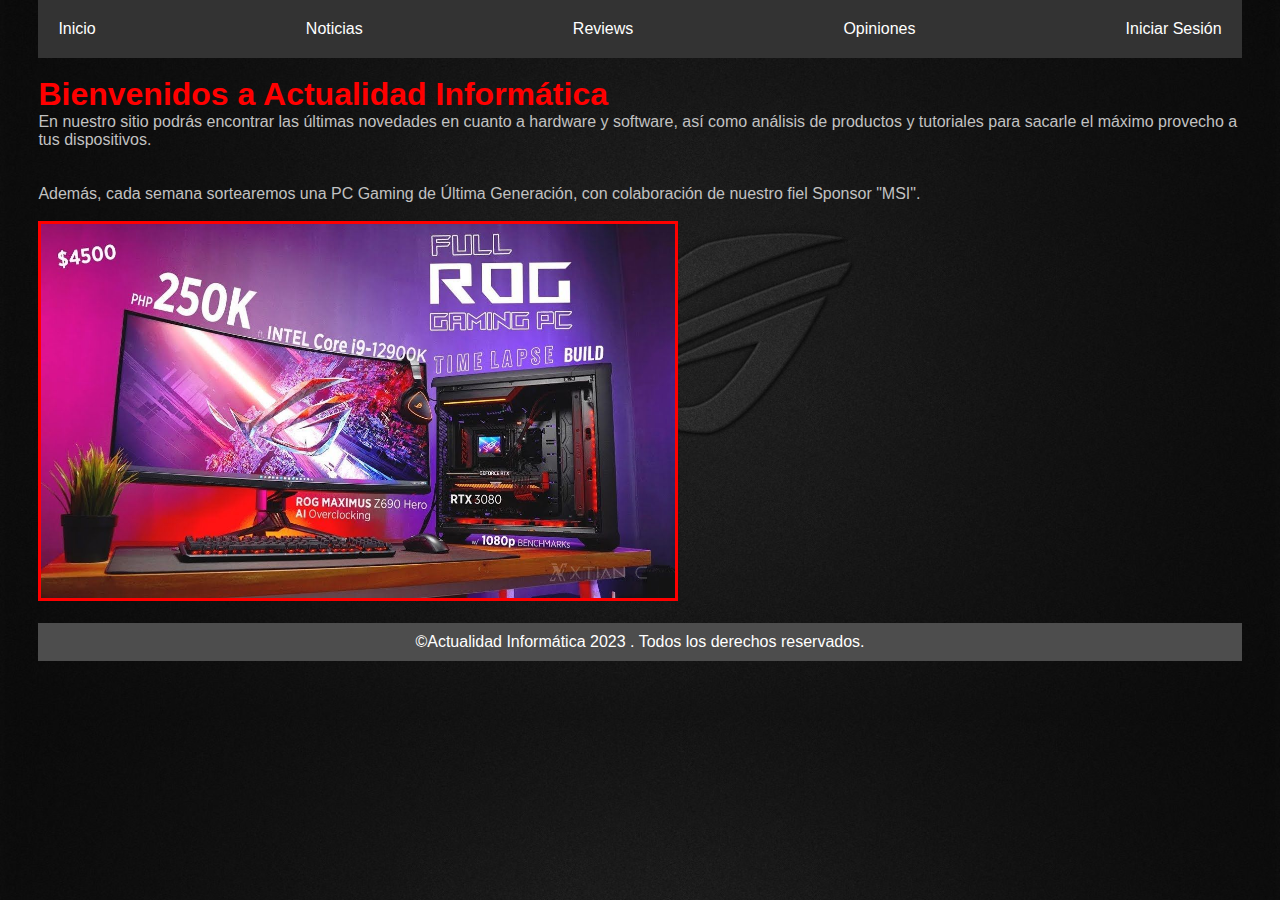
<file: index.html>
<!DOCTYPE html>
<html lang="es">
  <head>
    <meta charset="UTF-8" />
    <title>Actualidad Informática</title>
    <link rel="stylesheet" href="./estilos.css" />
  
  <body>
    <nav>
      <a href="./index.html" target="pagina">Inicio</a>
      <a href="./noticias.html" target="pagina">Noticias</a>
      <a href="./reviews.html" target="pagina">Reviews</a>
      <a href="./opiniones.html" target="pagina">Opiniones</a>
      <a href="./login-page.html" target="pagina">Iniciar Sesión</a>
    </nav>
    <br>
    <h1>Bienvenidos a Actualidad Informática</h1>
    <p>
      En nuestro sitio podrás encontrar las últimas novedades en cuanto a
      hardware y software, así como análisis de productos y tutoriales para
      sacarle el máximo provecho a tus dispositivos.
    </p>
<br><br>

   <p>Además, cada semana sortearemos una PC Gaming de Última Generación, con colaboración de nuestro fiel Sponsor "MSI".</p>
  <br>
   <img src="setup.jpg" alt="imagen_del_setup">
<br><br>

<footer>
    <p>©Actualidad Informática 2023 . Todos los derechos reservados.</p>
</footer>

  
  </body>
</html>
</file>
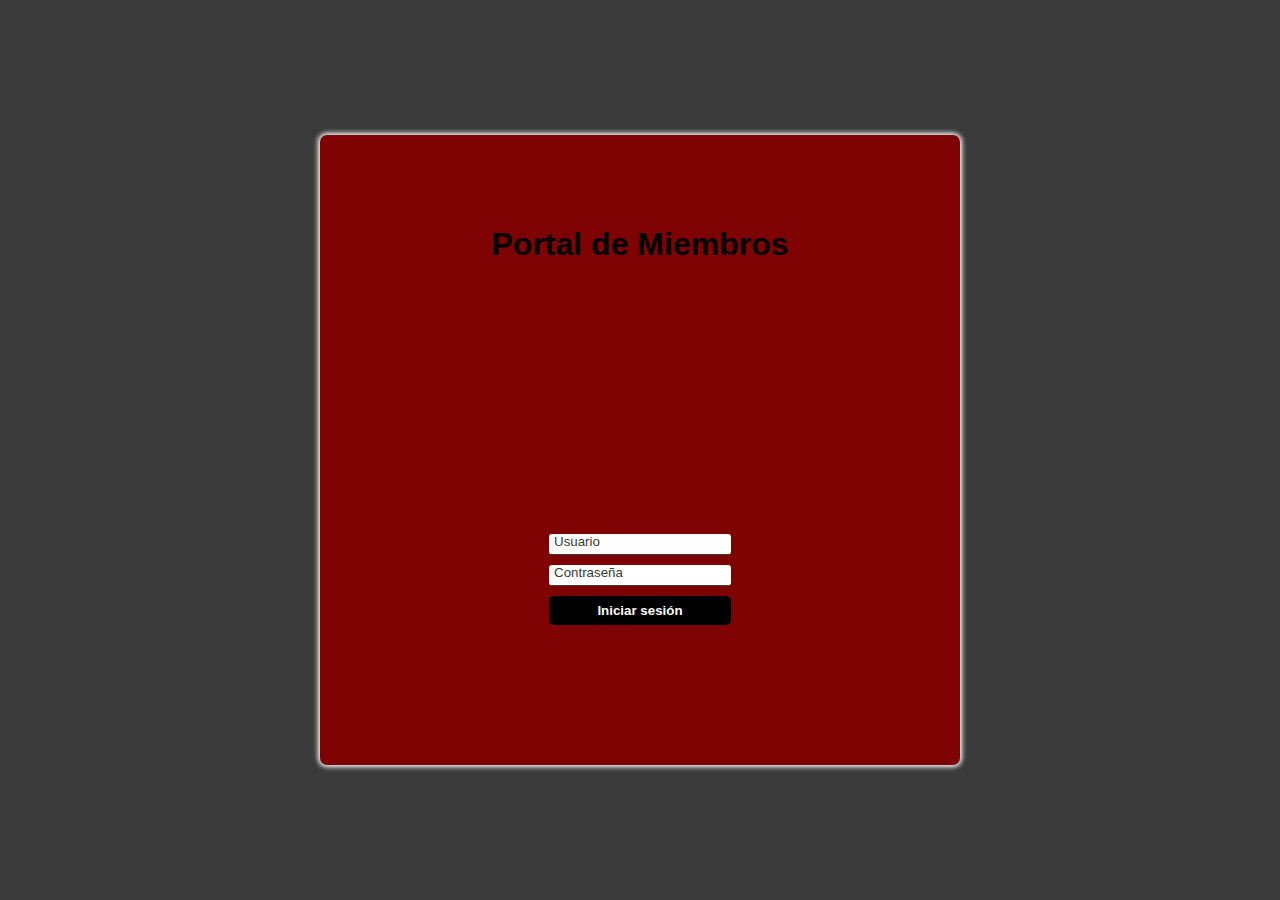
<file: login-page.html>
<!DOCTYPE html>
<html lang="es">

<head>
  <meta charset="UTF-8">
  <meta name="viewport" content="width=device-width, initial-scale=1.0">
  <title>Portal de Miembros</title>
  <link rel="stylesheet" href="login-page.css">
  <script defer src="login-page.js"></script>
</head>

<body>
  <main id="main-holder">
    <h1 id="login-header">Portal de Miembros</h1>
    
    <div id="login-error-msg-holder">
      <p id="login-error-msg">Usuario no encontrado.<span id="error-msg-second-line">Contraseña incorrecta.</span></p>
    </div>
    
    <form id="login-form">
      <input type="text" name="username" id="username-field" class="login-form-field" placeholder="Usuario">
      <input type="password" name="password" id="password-field" class="login-form-field" placeholder="Contraseña">
      <input type="submit" value="Iniciar sesión" id="login-form-submit">
    </form>
  
  </main>
</body>

</html>
</file>
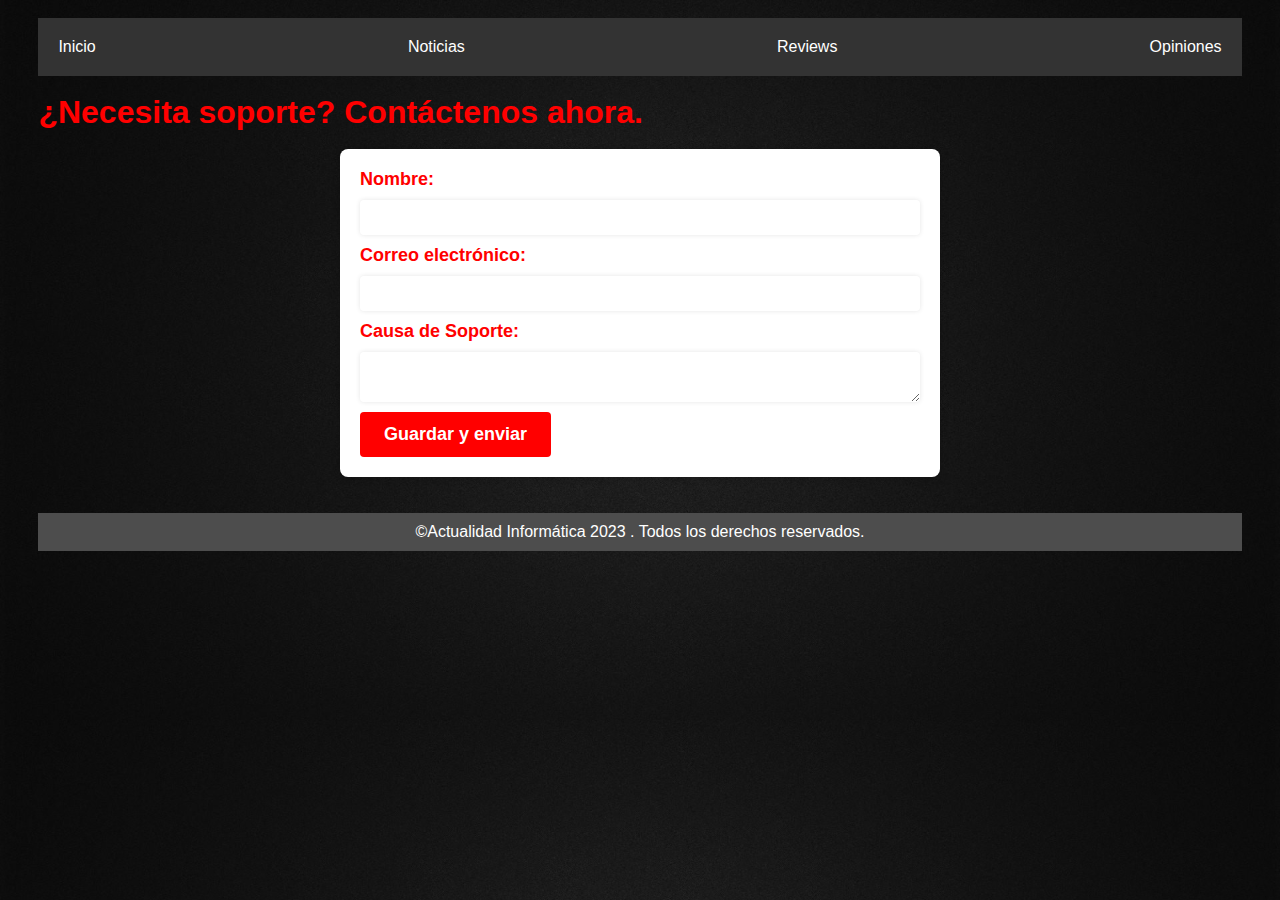
<file: miembros.html>
<!DOCTYPE html>
<html lang="es">
  <head>
    <meta charset="UTF-8" />
    <title>Zona de Miembros</title>
    <br>
    <link rel="stylesheet" href="./estilos.css" />
  <body>
    <nav>
      <a href="./index.html">Inicio</a>
      <a href="./noticias.html">Noticias</a>
      <a href="./reviews.html">Reviews</a>
      <a href="./opiniones.html">Opiniones</a> 
    </nav>
<br>
    <h1>¿Necesita soporte? Contáctenos ahora.</h1>
    <br>
    <form action="#" method="POST">
      <label for="name">Nombre:</label>
      <input type="text" id="name" name="name" required>

      <label for="email">Correo electrónico:</label>
      <input type="email" id="email" name="email" required>

      <label for="message">Causa de Soporte:</label>
      <textarea id="message" name="message" required></textarea>

      <button type="submit">Guardar y enviar</button>
    </form>

  </body>
<br><br>
  <footer>
    <p>©Actualidad Informática 2023 . Todos los derechos reservados.</p>
</footer>

</html>
</file>
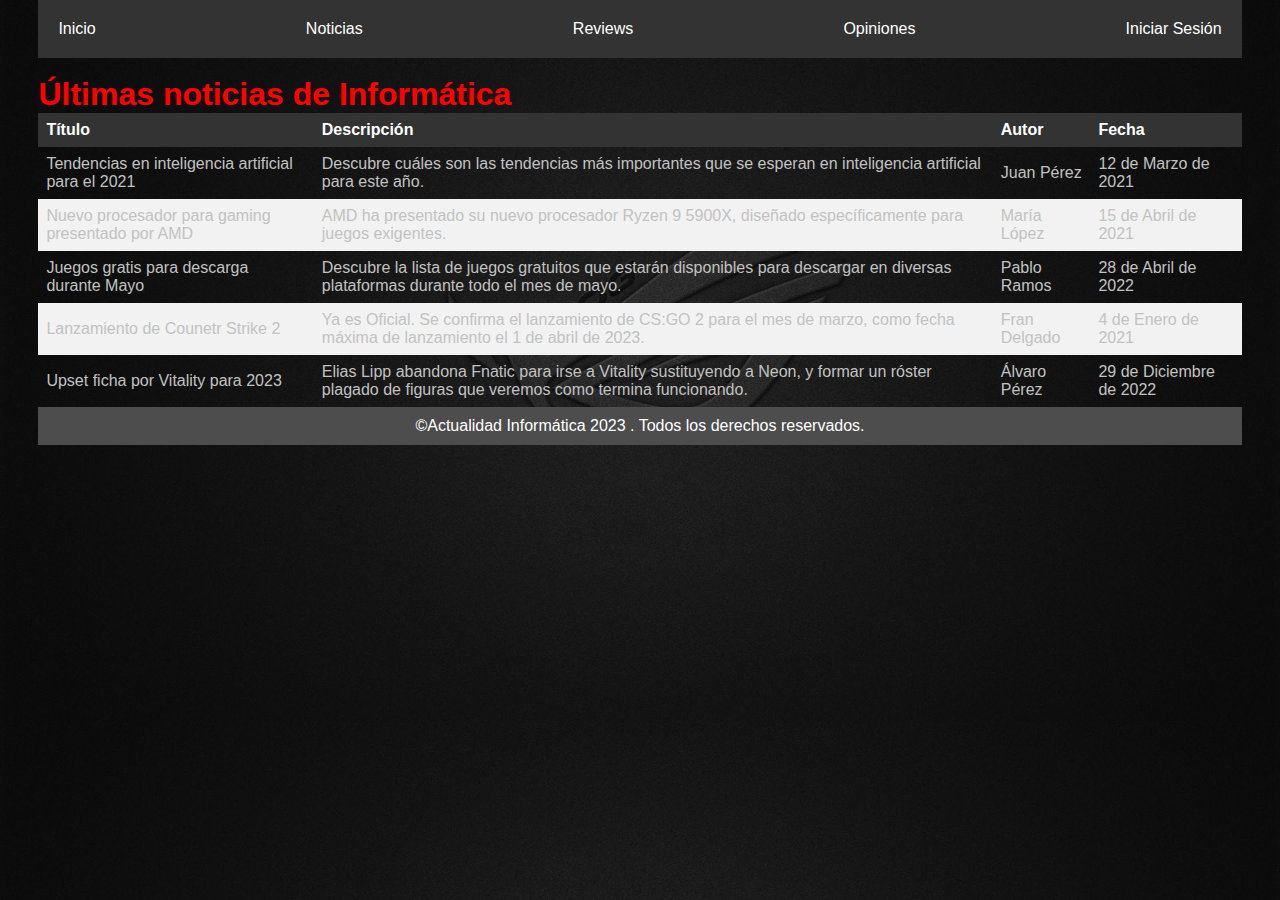
<file: noticias.html>
<!DOCTYPE html>
<html lang="es">
  <head>
    <meta charset="UTF-8" />
    <title>Noticias - Actualidad Informática</title>
    <link rel="stylesheet" href="./estilos.css" />
  <body>
    <nav>
      <a href="./index.html" target="pagina">Inicio</a>
      <a href="./noticias.html" target="pagina">Noticias</a>
      <a href="./reviews.html" target="pagina">Reviews</a>
      <a href="./opiniones.html" target="pagina">Opiniones</a>
      <a href="./login-page.html" target="pagina">Iniciar Sesión</a>
    </nav>
    <br>
    <h1>Últimas noticias de Informática</h1>

    <table>
      <thead>
        <tr>
          <th>Título</th>
          <th>Descripción</th>
          <th>Autor</th>
          <th>Fecha</th>
        </tr>
      </thead>
      <tbody>
        <tr>
          <td>Tendencias en inteligencia artificial para el 2021</td>
          <td>Descubre cuáles son las tendencias más importantes que se esperan en inteligencia artificial para este año.</td>
          <td>Juan Pérez</td>
          <td>12 de Marzo de 2021</td>
        </tr>
        <tr>
          <td>Nuevo procesador para gaming presentado por AMD</td>
          <td>AMD ha presentado su nuevo procesador Ryzen 9 5900X, diseñado específicamente para juegos exigentes.</td>
          <td>María López</td>
          <td>15 de Abril de 2021</td>
        </tr>
        <tr>
          <td>Juegos gratis para descarga durante Mayo</td>
          <td>Descubre la lista de juegos gratuitos que estarán disponibles para descargar en diversas plataformas durante todo el mes de mayo.</td>
          <td>Pablo Ramos</td>
          <td>28 de Abril de 2022</td>
        </tr>
        <tr>
            <td>Lanzamiento de Counetr Strike 2</td>
            <td>Ya es Oficial. Se confirma el lanzamiento de CS:GO 2 para el mes de marzo, como fecha máxima de lanzamiento el 1 de abril de 2023.</td>
            <td>Fran Delgado</td>
            <td>4 de Enero de 2021</td>
          </tr>
          <tr>
            <td>Upset ficha por Vitality para 2023</td>
            <td>Elias Lipp abandona Fnatic para irse a Vitality sustituyendo a Neon, y formar un róster plagado de figuras que veremos como termina funcionando.</td>
            <td>Álvaro Pérez</td>
            <td>29 de Diciembre de 2022</td>
          </tr>
      </tbody>
    </table>
  </body>
  <footer>
    <p>©Actualidad Informática 2023 . Todos los derechos reservados.</p>
</footer>
</html>
</file>
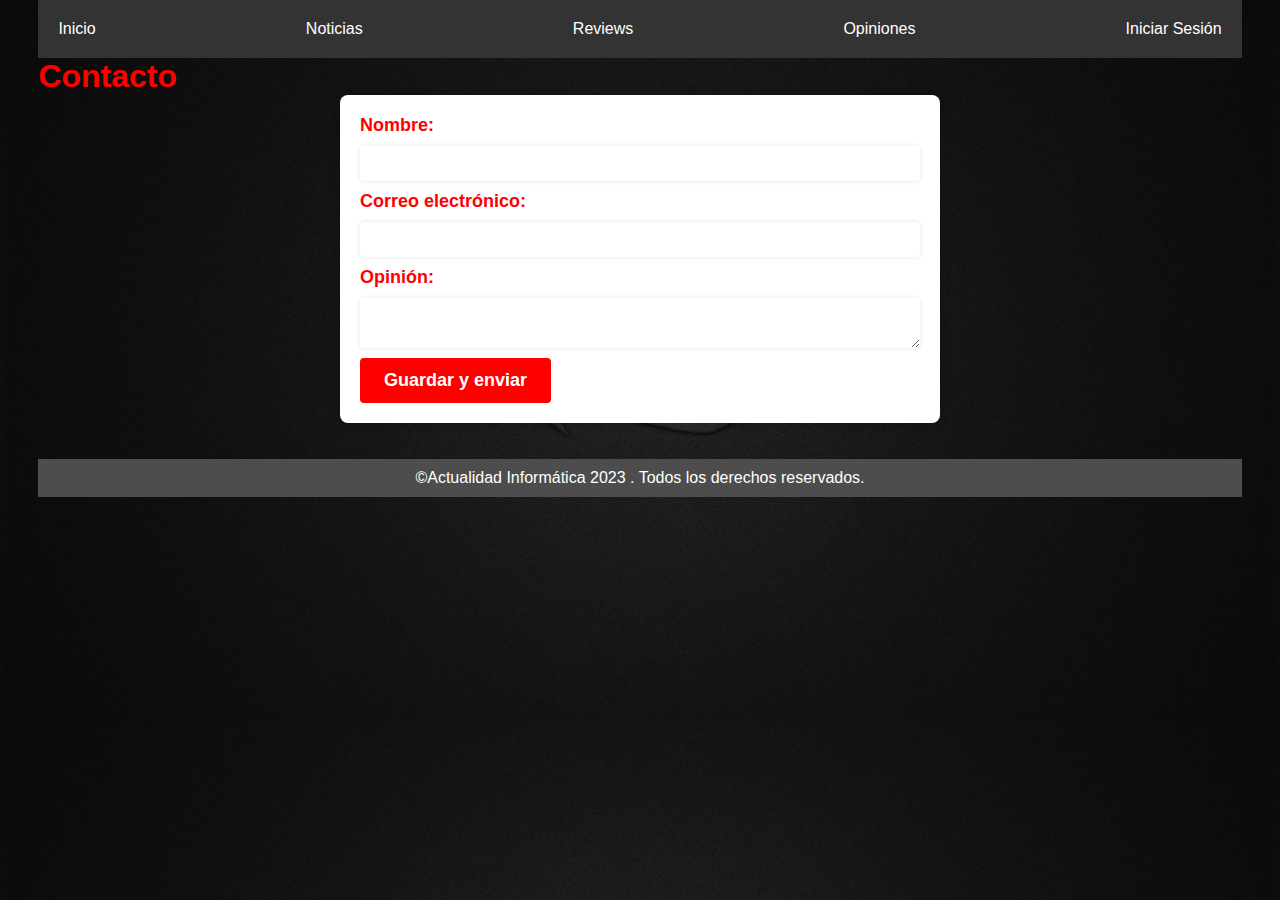
<file: opiniones.html>
<!DOCTYPE html>
<html lang="es">
  <head>
    <meta charset="UTF-8" />
    <title>Tecnología - Actualidad Informática</title>
    <link rel="stylesheet" href="./estilos.css" />
  <body>
    <nav>
      <a href="./index.html" target="pagina">Inicio</a>
      <a href="./noticias.html" target="pagina">Noticias</a>
      <a href="./reviews.html" target="pagina">Reviews</a>
      <a href="./opiniones.html" target="pagina">Opiniones</a>
      <a href="./login-page.html" target="pagina">Iniciar Sesión</a>
    </nav>

    <h1>Contacto</h1>
    <form action="#" method="POST">
      <label for="name">Nombre:</label>
      <input type="text" id="name" name="name" required>

      <label for="email">Correo electrónico:</label>
      <input type="email" id="email" name="email" required>

      <label for="message">Opinión:</label>
      <textarea id="message" name="message" required></textarea>

      <button type="submit">Guardar y enviar</button>
    </form>

  </body>
<br><br>
  <footer>
    <p>©Actualidad Informática 2023 . Todos los derechos reservados.</p>
</footer>

</html>
</file>
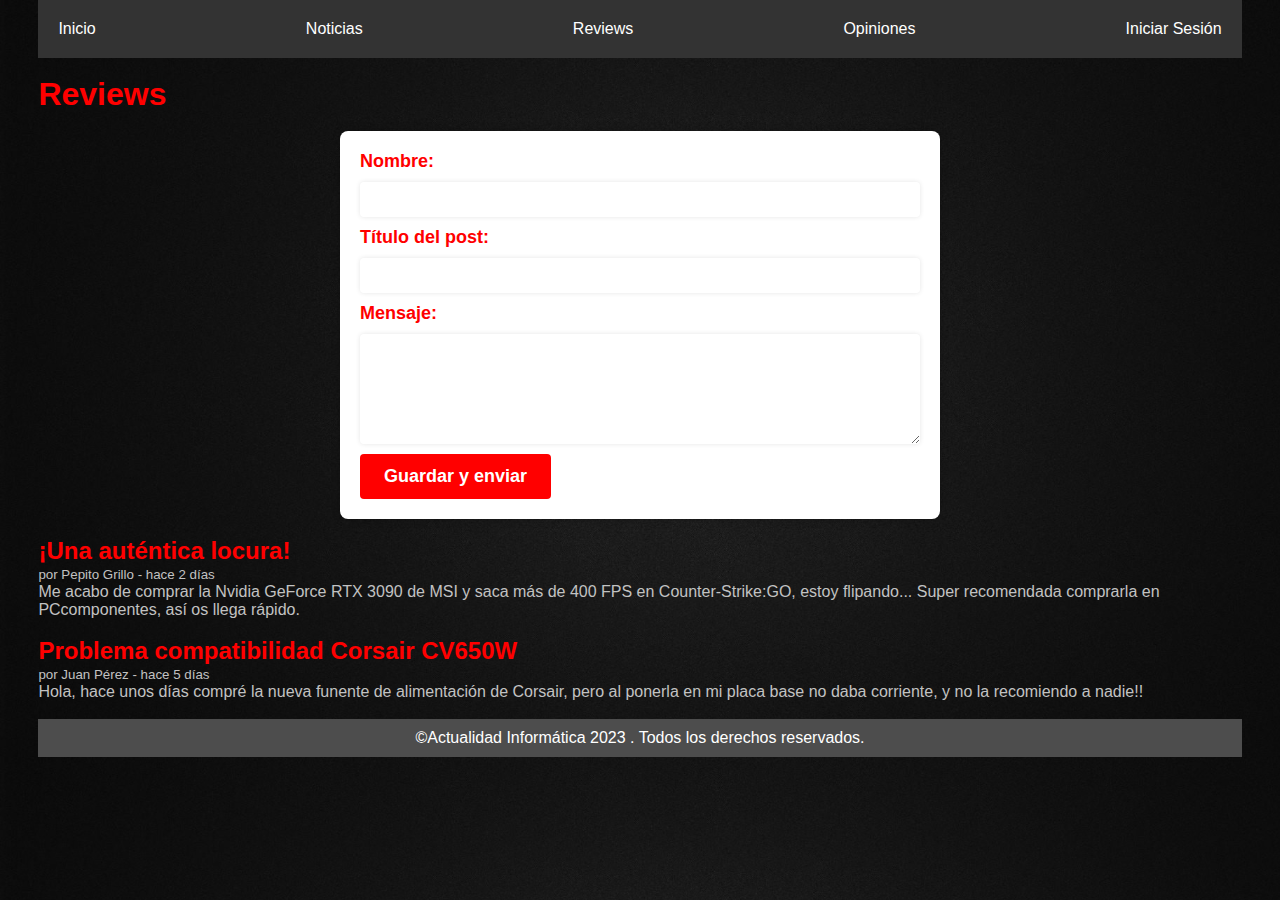
<file: reviews.html>
<!DOCTYPE html>
<html lang="es">
  <head>
    <meta charset="UTF-8" />
    <title>Reviews - Actualidad Informática</title>
    <link rel="stylesheet" href="./estilos.css" />
  <body>
    <nav>
      <a href="./index.html" target="pagina">Inicio</a>
      <a href="./noticias.html" target="pagina">Noticias</a>
      <a href="./reviews.html" target="pagina">Reviews</a>
      <a href="./opiniones.html" target="pagina">Opiniones</a>
      <a href="./login-page.html" target="pagina">Iniciar Sesión</a>
    </nav>
    <br><h1>Reviews</h1>

    <br>

 <form>
    <label for="nombre">Nombre:</label>
    <input type="text" id="nombre" name="nombre" required>

    <label for="titulo">Título del post:</label>
    <input type="text" id="titulo" name="titulo" required>

    <label for="mensaje">Mensaje:</label>
    <textarea id="mensaje" name="mensaje" rows="6" required></textarea>

    <button type="submit">Guardar y enviar</button>
  </form>
  <br>
  <div class="post">
    <div class="post-header">
      <h2>¡Una auténtica locura!</h2>
      <small>por Pepito Grillo - hace 2 días</small>
    </div>
    <div class="post-body">
      <p>Me acabo de comprar la Nvidia GeForce RTX 3090 de MSI y saca más de 400 FPS en Counter-Strike:GO, estoy flipando... Super recomendada comprarla en PCcomponentes, así os llega rápido.</p>
    </div>
  </div>
<br>
  <div class="post">
    <div class="post-header">
      <h2>Problema compatibilidad Corsair CV650W</h2>
      <small>por Juan Pérez - hace 5 días</small>
    </div>
    <div class="post-body">
      <p>Hola, hace unos días compré la nueva funente de alimentación de Corsair, pero al ponerla en mi placa base no daba corriente, y no la recomiendo a nadie!!</p>
    </div>
  </div>
<br>
  <footer>
    <p>©Actualidad Informática 2023 . Todos los derechos reservados.</p>
</footer>

  </body>
</html>
</file>
<file: estilos.css>
html {
    transition: all 0.5s ease-in-out;
}

/* Normalización de estilos */
* {
    box-sizing: border-box;
    margin: 0;
    padding: 0;
}

/* Estilos generales para todo el sitio */
body {
    margin-left: 3%;
    margin-right: 3%;
    font-family: Arial, sans-serif;
    background-color: #fff;
    color: #c2c2c2;
    background-image: url("rog2.jpg");
    background-size: cover; /* para ajustar la imagen al tamaño del viewport */
    opacity: 10; /* para difuminar la imagen */
}

h1, h2, h3, h4, h5, h6 {
    font-family: 'Montserrat', sans-serif;
    color: #ff0000;
}

a {
    color: #ff0000;
    text-decoration: none;
}

a:hover {
    text-decoration: underline;
}

ul {
    list-style: none;
}

/* Header */
header {
    background-color: #ff0000;
    color: #fff;
    padding: 20px;
}

header h1 {
    font-size: 2.5rem;
}

/* Nav */
nav {
    background-color: #333;
    color: #fff;
    display: flex;
    justify-content: space-between;
    padding: 10px;
}

nav ul {
    display: flex;
}

nav li {
    margin-right: 20px;
}

nav li:last-child {
    margin-right: 0;
}

nav a {
    color: #fff;
    padding: 10px;
}

nav a:hover {
    background-color: #ff0000;
    border-radius: 5px;
}

.idlogin {
  background-color: #00aeff;
  border-radius: 5px;
}

/* Main */
main section {
    max-width: 800px;
    margin: 30px auto;
    padding: 30px;
    border: 1px solid #ccc;
}

main h2 {
    font-size: 2.2rem;
    margin-bottom: 20px;
}

main p {
    line-height: 1.5;
    margin-bottom: 20px;
}

/* Footer */
footer {
    background-color: #4d4d4d;
    color: #fff;
    padding: 10px;
    text-align: center;
}

img {
    border: 3px solid red;
    width: 640px;
    height: 380px;
  }

  form {
    max-width: 600px;
    margin: 0 auto;
    padding: 20px;
    background-color: white;
    border-radius: 8px;
    box-shadow: 0px 0px 10px rgba(0, 0, 0, 0.2);
  }
  
  label,
  input,
  textarea {
    display: block;
    width: 100%;
    margin-bottom: 10px;
  }
  
  label {
    font-size: 18px;
    font-weight: bold;
    color: red;
  }
  
  input,
  textarea {
    padding: 10px;
    border: none;
    border-radius: 4px;
    box-shadow: 0px 0px 5px rgba(0, 0, 0, 0.1);
  }
  
  button[type="submit"] {
    padding: 12px 24px;
    background-color: #ff0000;
    color: white;
    border: none;
    border-radius: 4px;
    font-size: 18px;
    font-weight: bold;
    cursor: pointer;
  }
  
  button[type="submit"]:hover {
    background-color: #0062cc;
  }

  table {
    border-collapse: collapse;
    width: 100%;
  }
  
  th, td {
    text-align: left;
    padding: 8px;
  }

  th {
    background-color: #333333;
    color: white;
  }

  tr:nth-child(even) {
    background-color: #f2f2f2;
  }

  tr:hover {
    background-color: #ddd;
  }
</file>
<file: login-page.css>
html {
    height: 100%;
  }
  
  body {
    height: 100%;
    margin: 0;
    font-family: Arial, Helvetica, sans-serif;
    display: grid;
    justify-items: center;
    align-items: center;
    background-color: #3a3a3a;
  }
  
  #main-holder {
    width: 50%;
    height: 70%;
    display: grid;
    justify-items: center;
    align-items: center;
    background-color: rgb(126, 2, 2);
    border-radius: 7px;
    box-shadow: 0px 0px 5px 2px rgb(255, 255, 255);
  }
  
  #login-error-msg-holder {
    width: 100%;
    height: 100%;
    display: grid;
    justify-items: center;
    align-items: center;
  }
  
  #login-error-msg {
    width: 23%;
    text-align: center;
    margin: 0;
    padding: 5px;
    font-size: 12px;
    font-weight: bold;
    color: #ff0000;
    border: 1px solid #ff0000;
    background-color: #ffffff;
    opacity: 0;
  }
  
  #error-msg-second-line {
    display: block;
  }
  
  #login-form {
    align-self: flex-start;
    display: grid;
    justify-items: center;
    align-items: center;
  }
  
  .login-form-field::placeholder {
    color: #3a3a3a;
  }
  
  .login-form-field {
    border: none;
    border-bottom: 1px solid #3a3a3a;
    margin-bottom: 10px;
    border-radius: 3px;
    outline: none;
    padding: 0px 0px 5px 5px;
  }
  
  #login-form-submit {
    width: 100%;
    padding: 7px;
    border: none;
    border-radius: 5px;
    color: white;
    font-weight: bold;
    background-color: #000000;
    cursor: pointer;
    outline: none;
  }
</file>
